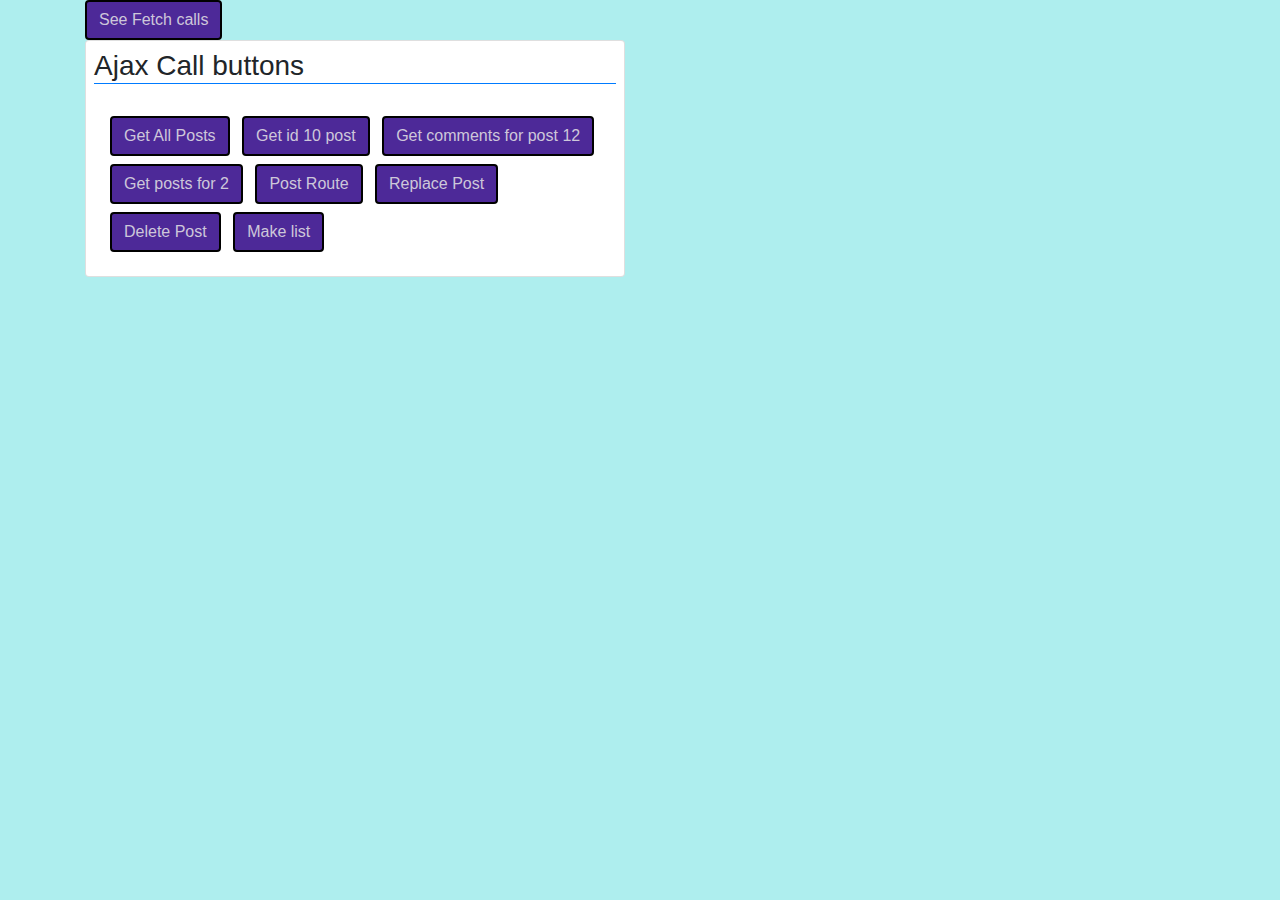
<file: index.html>
<!DOCTYPE html>
<html lang="en">
    <head>
        <meta charset="UTF-8">
        <meta name="viewport" content="width=device-width, initial-scale=1.0">
        <meta http-equiv="X-UA-Compatible" content="ie=edge">

        <title>Using Ajax</title>

        <!-- Favicon -->
        <link rel="shortcut icon" href="./api.png" type="image/x-icon">
        <link rel="icon" href="./api.png" type="image/x-icon">

        <!-- Bootstrap -->
        <link rel="stylesheet" href="https://maxcdn.bootstrapcdn.com/bootstrap/4.0.0/css/bootstrap.min.css" 
        integrity="sha384-Gn5384xqQ1aoWXA+058RXPxPg6fy4IWvTNh0E263XmFcJlSAwiGgFAW/dAiS6JXm" crossorigin="anonymous">

        <!-- Custom css -->
        <link rel="stylesheet" href="./style.css">
    </head>

    <body>
        <div class="container">
            <a href="./fetch.html"><button type="button" class="btn">See Fetch calls</button></a>
            <div class="row">
                <div class="col">
                    <div class="card">
                        <div class="card-head">
                            <h3 class="m-2 border-bottom border-primary">Ajax Call buttons</h3>
                        </div>
                        <div class="card-body">
                            <button type="button" class="btn m-1" id="getAll">Get All Posts</button>
                            <button type="button" class="btn m-1" id="get10post">Get id 10 post</button>
                            <button type="button" class="btn m-1" id="get12com">Get comments for post 12</button>
                            <button type="button" class="btn m-1" id="get2">Get posts for 2</button>
                            <button type="button" class="btn m-1" id="poster">Post Route</button>
                            <button type="button" class="btn m-1" id="replacePost">Replace Post</button>
                            <button type="button" class="btn m-1" id="deletePosts">Delete Post</button>
                            <button type="button" class="btn m-1 makeList">Make list</button>
                        </div>
                    </div>
                </div>

                <div class="col" id="apiDump">

                </div>
                
            </div>
        </div>

        
    </body>

    <footer>
        <!-- JQuery -->
        <script src="https://code.jquery.com/jquery-3.4.0.js"
        integrity="sha256-DYZMCC8HTC+QDr5QNaIcfR7VSPtcISykd+6eSmBW5qo="
        crossorigin="anonymous"></script>

        <!-- Custom js-->
        <script src="./ajax.js"></script>
    </footer>

</html>
</file>
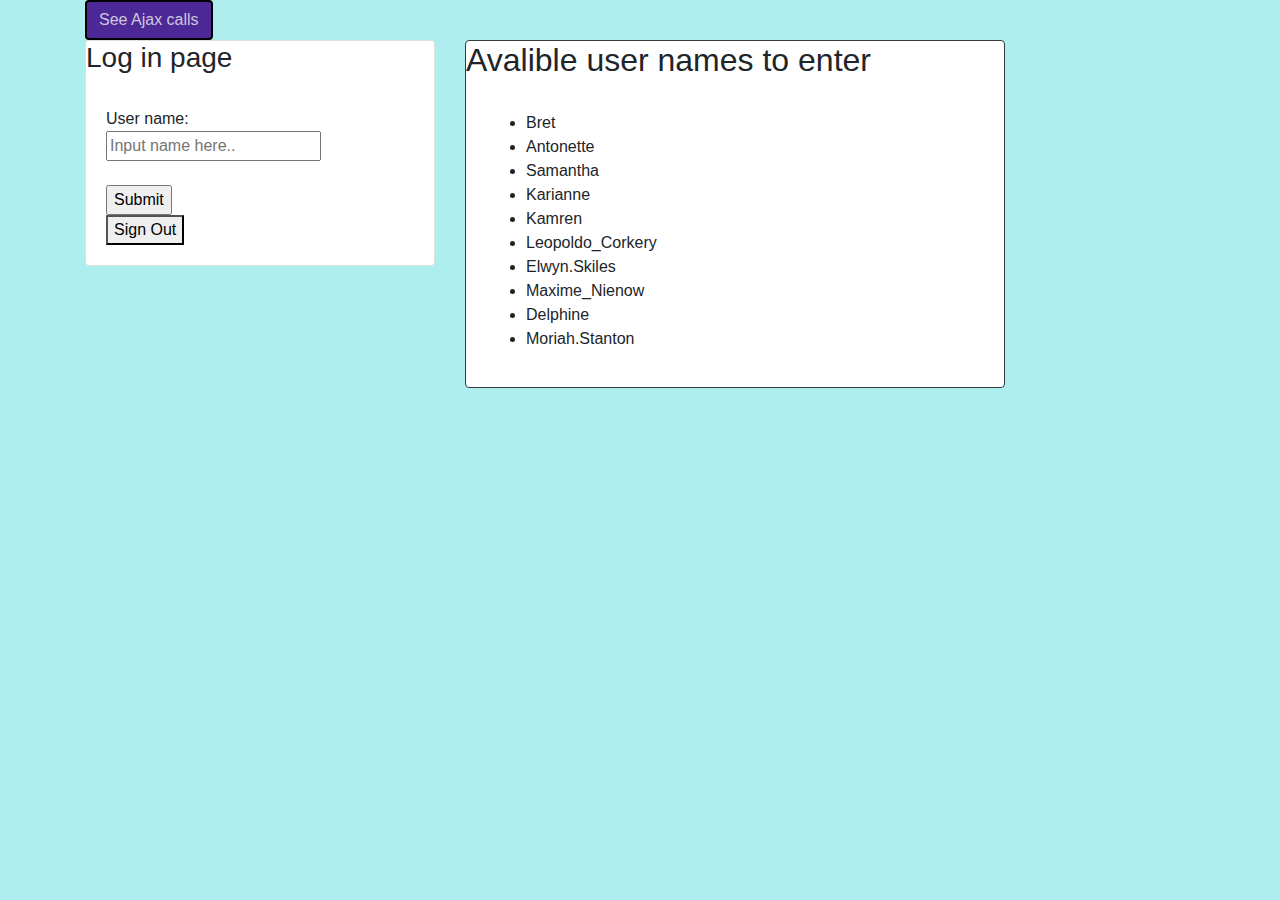
<file: fetch.html>
<!DOCTYPE html>
<html lang="en">
    <head>
        <meta charset="UTF-8">
        <meta name="viewport" content="width=device-width, initial-scale=1.0">
        <meta http-equiv="X-UA-Compatible" content="ie=edge">
        <title>Using Fetch</title>
        <!-- Bootstrap -->
        <link rel="stylesheet" href="https://maxcdn.bootstrapcdn.com/bootstrap/4.0.0/css/bootstrap.min.css" 
        integrity="sha384-Gn5384xqQ1aoWXA+058RXPxPg6fy4IWvTNh0E263XmFcJlSAwiGgFAW/dAiS6JXm" crossorigin="anonymous">

        <!-- Custom css -->
        <link rel="stylesheet" href="./style.css">
    </head>

    <body>
        <div class="container">
            <a href="./index.html"><button type="button" class="btn">See Ajax calls</button></a>
            <div class="row">
                <div class="col-md-4">
                    <div class="card">
                        <div class="card-head">
                            <div  class="card-title">
                                <h3>Log in page</h3>
                            </div>
                        </div>
                        <div class="card-body">
                            <form action="#">
                                User name:<br>
                                <input type="text" name="username" placeholder="Input name here..">
                                <br><br>
                                <input type="submit" value="Submit">
                            </form> 
                            <button  type="button" id="signOut_Btn">Sign Out</button>
                        </div>
                    </div>
                </div>

                <div class="col-md-6">
                    <div class="card border border-dark">
                        <div class="card-head">
                            <h2 class="card-title">Avalible user names to enter</h2>
                        </div>
                        <div class="card-body">
                            <ul>
                                <li>Bret</li>
                                <li>Antonette</li>
                                <li>Samantha</li>
                                <li>Karianne</li>
                                <li>Kamren</li>
                                <li>Leopoldo_Corkery</li>
                                <li>Elwyn.Skiles</li>
                                <li>Maxime_Nienow</li>
                                <li>Delphine</li>
                                <li>Moriah.Stanton</li>
                            </ul>
                        </div>
                    </div>
                </div>
            </div>

            <div class="row">
                <div id="apiDump" class="col-md-5">
                    
                </div>

                <div id="signedIn" class="col-md-5">

                </div>

            </div>

        </div>

        
    </body>

    <footer>
        <!-- JQuery -->
        <script src="https://code.jquery.com/jquery-3.4.0.js"
        integrity="sha256-DYZMCC8HTC+QDr5QNaIcfR7VSPtcISykd+6eSmBW5qo="
        crossorigin="anonymous"></script>

        <!-- Custom js-->
        <script src="./fetch.js"></script>
    </footer>

</html>
</file>
<file: style.css>
body {
    background-color: rgb(174, 238, 238);
}
.btn {
    background-color: rgb(77, 41, 152);
    color: rgb(205, 199, 218);
    border: solid rgb(0, 0, 0) 2px;
}
</file>
